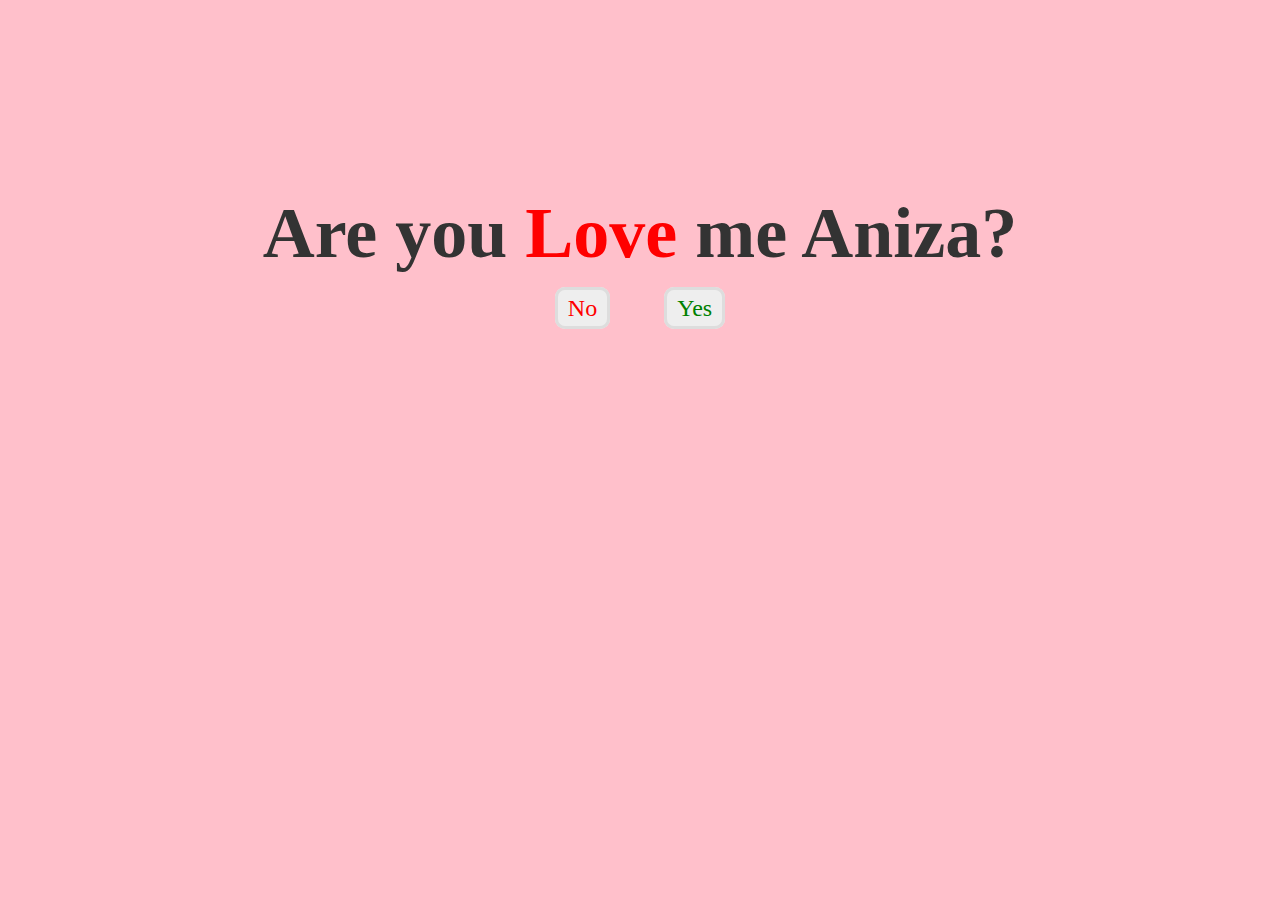
<file: index.html>
<!DOCTYPE html>
<html>
<head>
	<meta charset="utf-8">
	<meta http-equiv="X-UA-Compatible" content="IE=edge">
	<title>Love Expression</title>
	<link rel="stylesheet" href="style.css">
</head>
<body>
	<div class="container">
		<div class="love">
			<h2>Are you <span>Love</span> me Aniza?</h2>
			<a id="no" href="no.html">No</a>
			<a id="yes" href="yes.html">Yes</a>
		</div>
	</div>
</body>
</html>
</file>
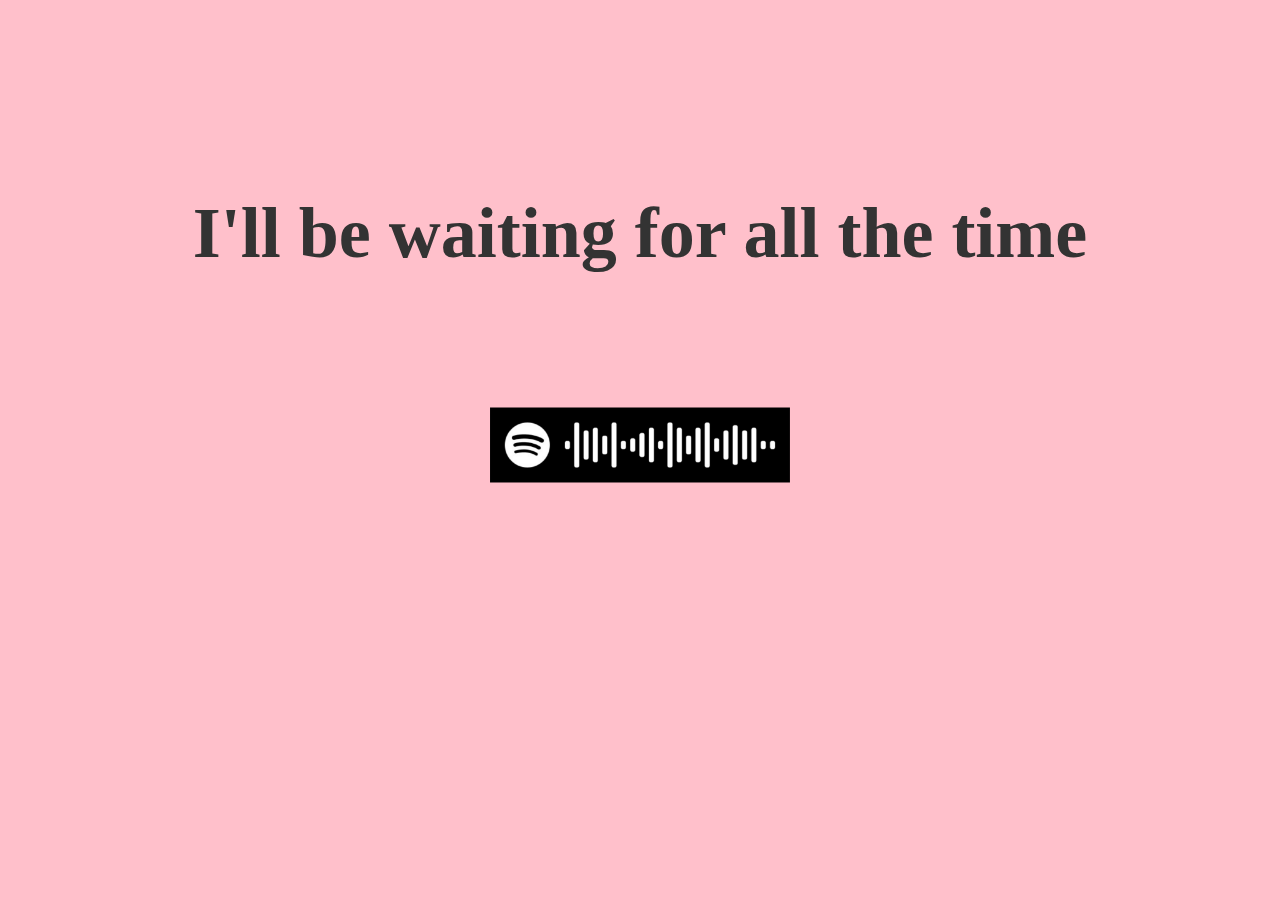
<file: no.html>
<!DOCTYPE html>
<html>
<head>
	<meta charset="utf-8">
	<meta http-equiv="X-UA-Compatible" content="IE=edge">
	<title>No mood</title>
	<link rel="stylesheet" href="style.css">
</head>
<body>
	<div class="container">
		<div class="yes">
			<h2>I'll be waiting for all the time</h2>
			<img src="spotify.png" width="300" height="300">
		</div>
	</div>
</body>
</html>
</file>
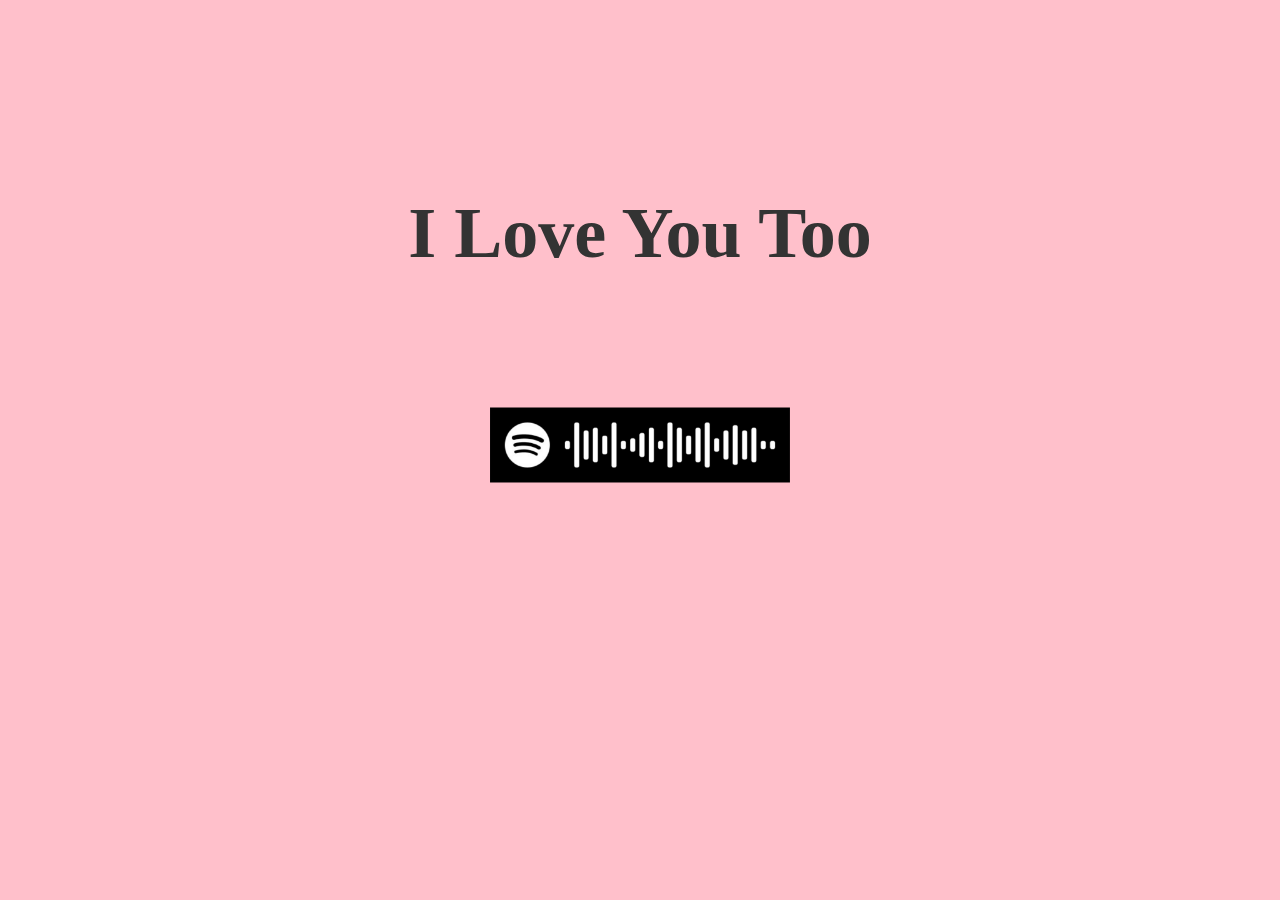
<file: yes.html>
<!DOCTYPE html>
<html>
<head>
	<meta charset="utf-8">
	<meta http-equiv="X-UA-Compatible" content="IE=edge">
	<title>Yes mood</title>
	<link rel="stylesheet" href="style.css">
</head>
<body>
	<div class="container">
		<div class="yes">
			<h2>I Love You Too</h2>
			<img src="spotify.png" width="300" height="300">

		</div>
	</div>
</body>
</html>
</file>
<file: style.css>
*{
	padding: 0;
	margin: 0;
	outline:0;
}
.container{
	height: 100vh;
	width: 100vw;
	text-align:center;
	color:#333;
	background: pink;

}
.love,.yes,.no{padding-top: 15%;
		
		}
.love span{color:red;}
h2{font-size: 72px;margin-bottom: 20px;}
a{font-size: 24px;text-decoration: none;padding: 5px 10px;
	margin-top: 20px;border:3px solid #ddd; border-radius: 10px;}
#no{color:red; background: #eee;margin-right: 50px;}
#yes{color:green;background: #eee;}
}
.yes img{
	height: 30px;
	width: 30px;
	animation: image 4s linear infinite;
}
.no img{
	height: 300px;
	width: 300px;
}
</file>
